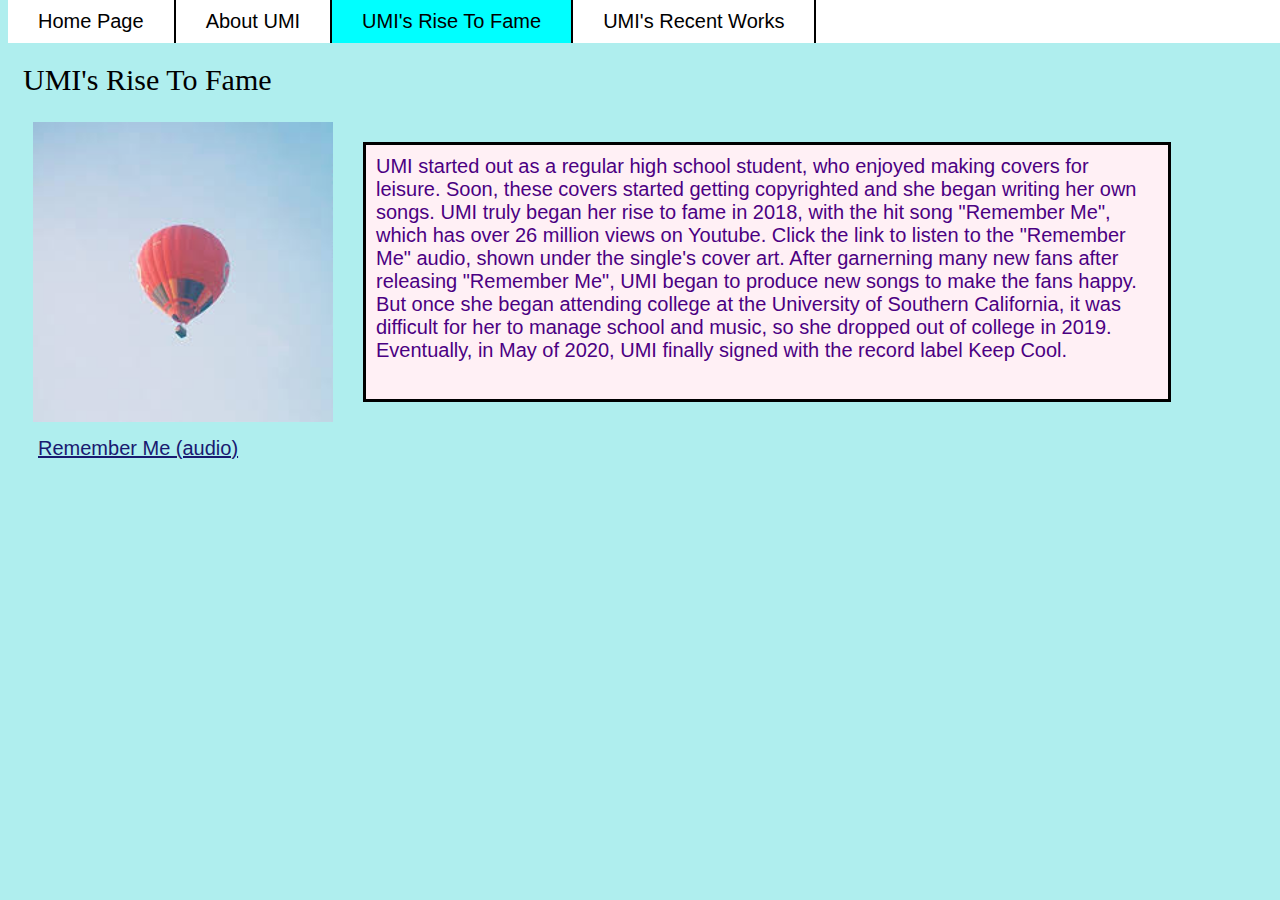
<file: risetofame.html>
<!DOCTYPE html>

<html lang="en"> 

<head>
  	<title>Rise To Fame</title>
  	<link href="style.css" rel="stylesheet">
</head>
  
<body>
	<nav>
  <ul>
     <li>
      	   <a href="https://btieu30.github.io/web/site.html">Home Page</a>
     </li>
    
     <li> 
           <a href="https://btieu30.github.io/web/aboutumi.html">About UMI</a>
     </li>
    
     <li>
           <a class= "current" href="https://btieu30.github.io/web/risetofame.html">UMI's Rise To Fame</a>
     </li>
    
     <li>
           <a href="https://btieu30.github.io/web/recentworks.html">UMI's Recent Works</a>
     </li>    
    </ul>
  </nav>
	
<h2>UMI's Rise To Fame</h2>

<div class="fame">
    <img src="[data-uri]"
	width="300" height="300"
     alt="Remember Me Cover Art">
   <p>
   	 UMI started out as a regular high school student, who enjoyed making covers for leisure. Soon, these covers started getting copyrighted and she began writing her own songs. UMI truly began her rise to fame in 2018, with the hit song "Remember Me", which has over 26 million views on Youtube. Click the link to listen to the "Remember Me" audio, shown under the single's cover art. After garnerning many new fans after releasing "Remember Me", UMI began to produce new songs to make the fans happy. But once she began attending college at the University of Southern California, it was difficult for her to manage school and music, so she dropped out of college in 2019. Eventually, in May of 2020, UMI finally signed with the record label Keep Cool. 
   </p>
</div>

 <div class="famelink">
     <a href="https://www.youtube.com/watch?v=LFWPotfn9Qo">Remember Me (audio)</a>
 </div>
</body>
</file>
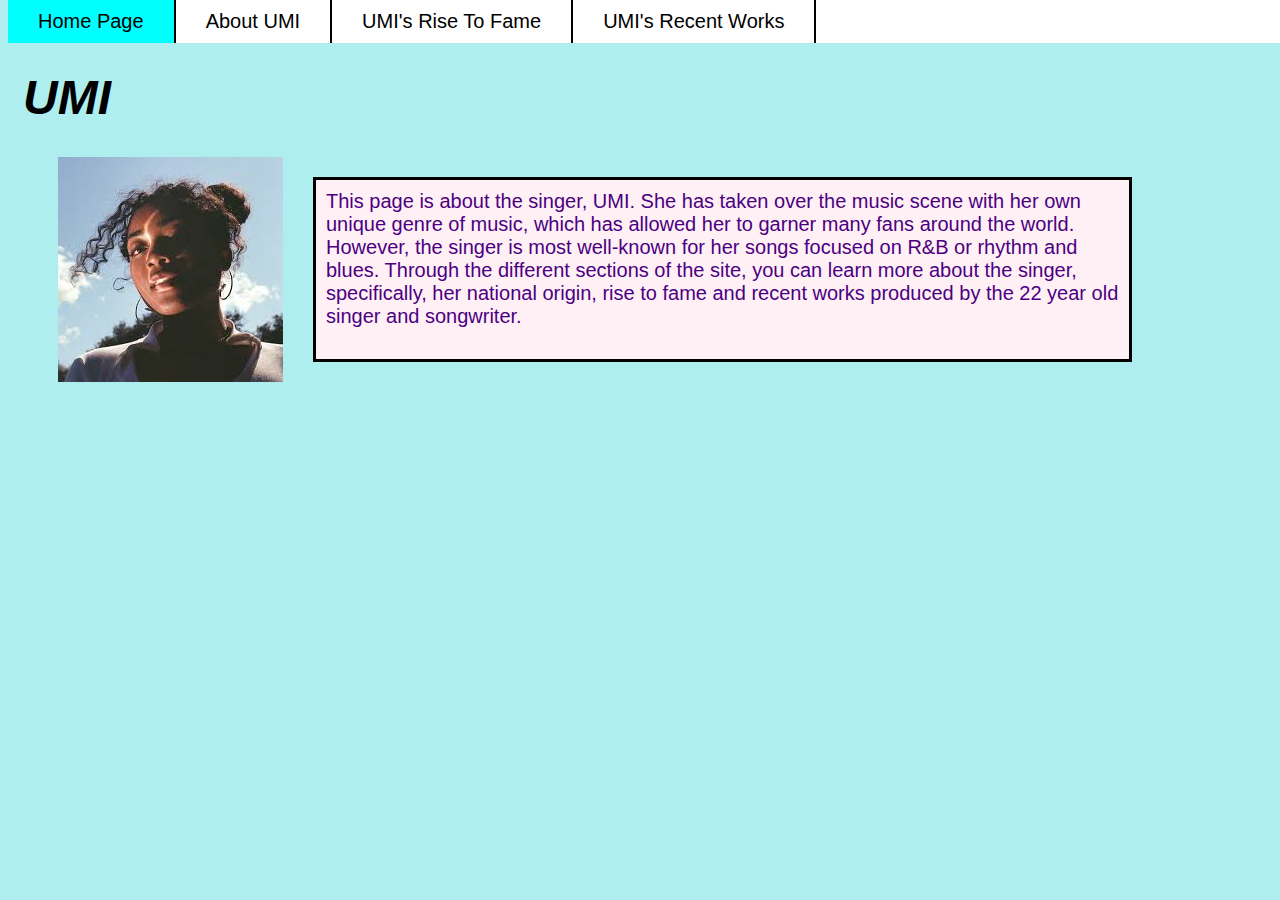
<file: site.html>
<!DOCTYPE html>

<html lang="en"> 

<head>
  	<title>UMI</title>
	<link href="style.css" rel="stylesheet">
</head>

<body>
   <nav>
     <ul>
	   <li>
		<a class= "current" href="https://btieu30.github.io/web/site.html">Home Page</a>
	   </li>
   			 
	   <li> 
	        <a href="https://btieu30.github.io/web/aboutumi.html">About UMI</a>
	   </li>
    
     	   <li>
     	        <a href="https://btieu30.github.io/web/risetofame.html">UMI's Rise To Fame</a>
     	   </li>
    
    	   <li>
      		<a href="https://btieu30.github.io/web/recentworks.html">UMI's Recent Works</a>
     	   </li>    
    	</ul>
  </nav>

<h1>UMI</h1>
	
  <div class="home">
  	<img src="[data-uri]"
  	alt="UMI">
	  
	<p>
		This page is about the singer, UMI. She has taken over the music scene with her own unique genre of music, which has allowed her to garner many fans around the world. However, the singer is most well-known for her songs focused on R&B or rhythm and blues. Through the different sections of the site, you can learn more about the singer, specifically, her national origin, rise to fame and recent works produced by the 22 year old singer and songwriter. 
	</p>
   </div>
</body>
</file>
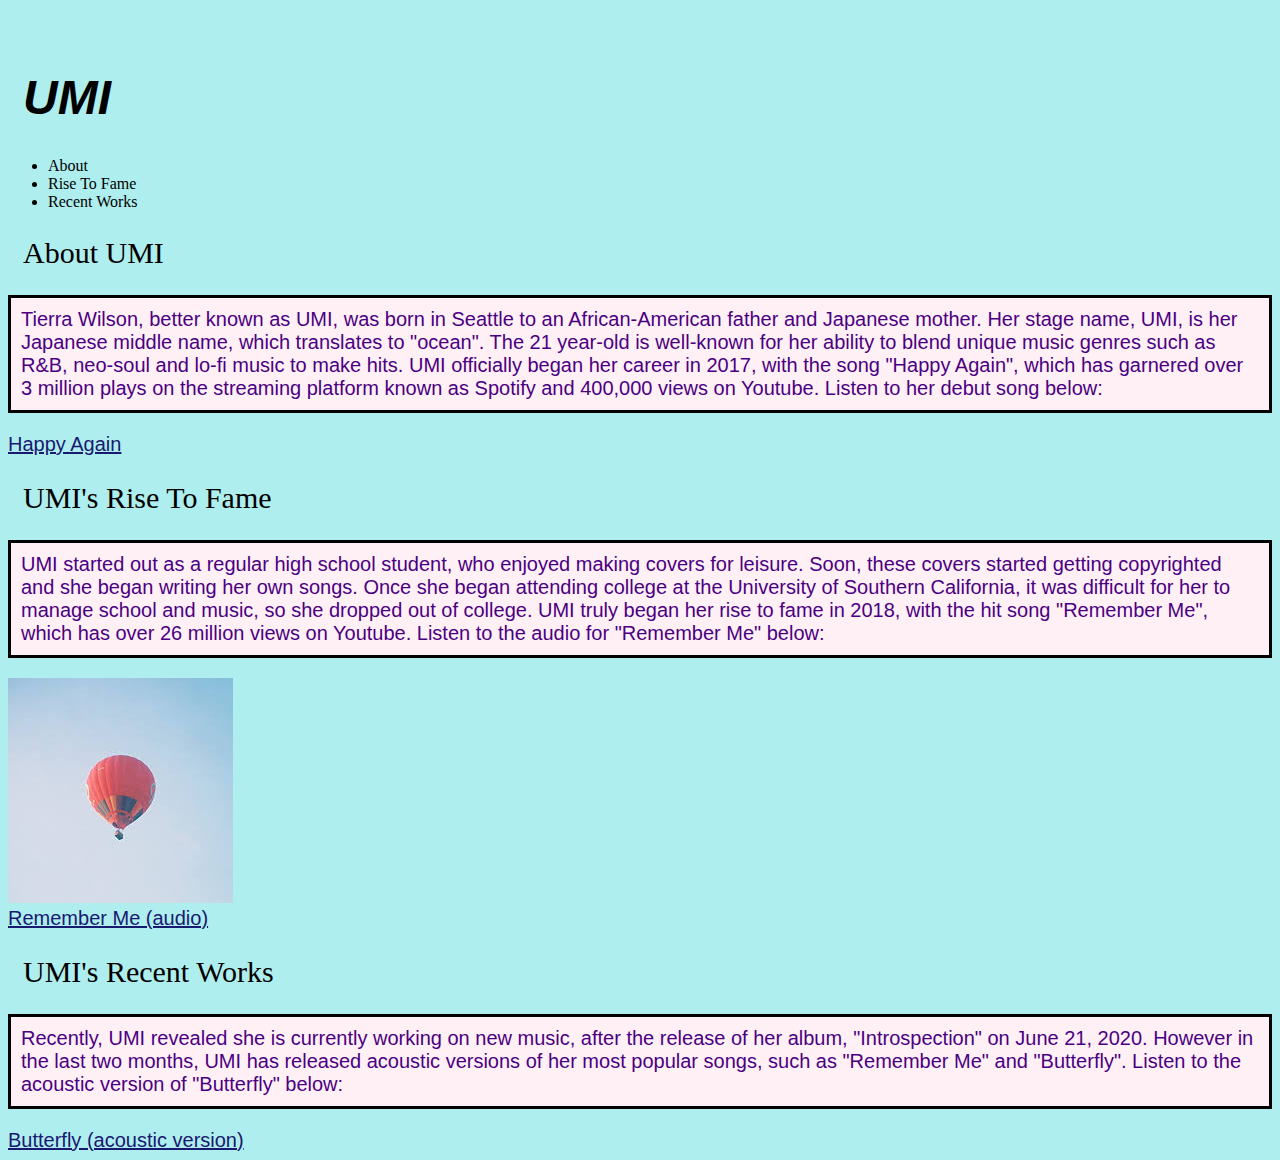
<file: subject.html>
<!DOCTYPE html>

<html lang="en"> 

<head>
  <title>Work 01</title>
  <link href="style.css" rel="stylesheet">
</head>
 
<body>
  <h1>UMI</h1>
  <ul>
    <li>About</li>
    <li>Rise To Fame</li>
    <li>Recent Works</li>
  </ul>
  
  <h2>About UMI</h2>
  <p>
    Tierra Wilson, better known as UMI, was born in Seattle to an African-American father and Japanese mother. Her stage name, UMI, is her Japanese middle name, which translates to "ocean". The 21 year-old is well-known for her ability to blend unique music genres such as R&B, neo-soul and lo-fi music to make hits. UMI officially began her career in 2017, with the song "Happy Again", which has garnered over 3 million plays on the streaming platform known as Spotify and 400,000 views on Youtube. Listen to her debut song below:
  </p>
  <a href="https://www.youtube.com/watch?v=eeoBLYf2rQY">Happy Again</a>
  
  <h2>UMI's Rise To Fame</h2>
  <p>
    UMI started out as a regular high school student, who enjoyed making covers for leisure. Soon, these covers started getting copyrighted and she began writing her own songs. Once she began attending college at the University of Southern California, it was difficult for her to manage school and music, so she dropped out of college. UMI truly began her rise to fame in 2018, with the hit song "Remember Me", which has over 26 million views on Youtube. Listen to the audio for "Remember Me" below: 
  </p>
  
  <img src="[data-uri]"
       alt="Remember Me Cover Art">

  <a href="https://www.youtube.com/watch?v=LFWPotfn9Qo">Remember Me (audio)</a>
 
  <h2>UMI's Recent Works</h2>
  <p>
    Recently, UMI revealed she is currently working on new music, after the release of her album, "Introspection" on June 21, 2020. However in the last two months, UMI has released acoustic versions of her most popular songs, such as "Remember Me" and "Butterfly". Listen to the acoustic version of "Butterfly" below:
  </p>
  <a href="https://www.youtube.com/watch?v=-Sdu6naBzKY">Butterfly (acoustic version)</a>
</body>
</file>
<file: style.css>
body {
  	background-color: paleturquoise;
	padding-top: 30px;
}

h1 {
	padding-left: 15px;
  	font: italic bold 48px arial; 
}

h2 {
	padding-left: 15px;
	font: 30px georgia;
}

p {
	padding: 10px 10px 10px 10px;
  	background-color: lavenderblush;
  	color: indigo;
  	border: medium solid black;
	font: 20px helvetica;
}

img {
	padding-right: 30px;
}

nav ul {
  	list-style: none;
	margin: 0;
  	padding: 0;
  	background-color: white;
  	position: fixed;
	top: 0;
	width: 100%; 
}

nav li {
  	float: left;
  	border-right: 2px solid black; 
}

nav a {
  	color: black;
  	text-align: center;
  	padding: 10px 30px 10px 30px;
	text-decoration: none;
  	font: 40px;
}

.current {
  	background-color: cyan;
}

a {
  	display: block;
  	color: midnightblue;
	font: 20px helvetica;
}

.home {
	padding-left: 50px;
	width: 85%;
	display: flex;
}

.about {
	padding-left: 50px;
	width: 90%;
}

.debut {
	padding-left: 25px;
}

.aboutlink {
	padding-left: 25px;
	padding-top: 5px;
}

.fame {
	padding-left: 25px;
	width: 90%;
	display: flex;
}

.famelink {
	padding-top: 15px;
	padding-left: 30px;
}

.recent {
	display: flex;
	padding-left: 25px;
}

.recentlink {
	padding-left: 10px;
}
</file>
